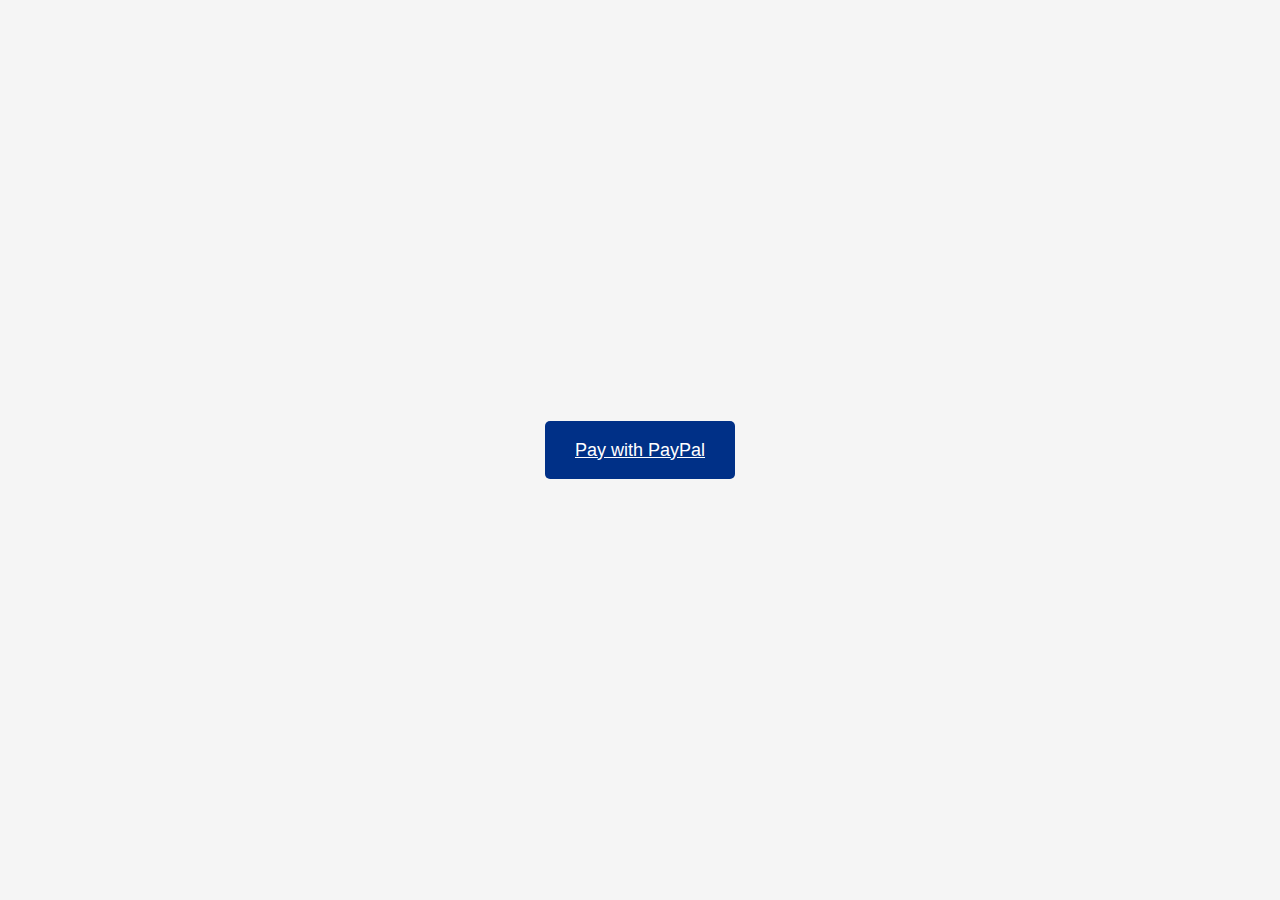
<file: pay.html>
<!DOCTYPE html>
<html lang="en">
<head>
  <meta charset="UTF-8">
  <meta name="viewport" content="width=device-width, initial-scale=1.0">
  <title>PayPal Payment Button</title>
  <style>
    /* Reset some default styles */
    body, h1, p, ul, li {
      margin: 0;
      padding: 0;
    }

    /* Basic styles for the page layout */
    body {
      font-family: Arial, sans-serif;
      line-height: 1.6;
      background-color: #f5f5f5;
      color: #333;
    }

    .container {
      display: flex;
      justify-content: center;
      align-items: center;
      height: 100vh;
    }

    .paypal-button {
      position: relative;
      border: none;
      background-color: #003087;
      color: #fff;
      font-size: 18px;
      padding: 15px 30px;
      cursor: pointer;
      border-radius: 5px;
      overflow: hidden;
      transition: background-color 0.3s;
    }

    .paypal-text {
      position: relative;
      z-index: 2;
    }

    .shine {
      position: absolute;
      top: 0;
      left: -100%;
      width: 100%;
      height: 100%;
      background: linear-gradient(to right, rgba(255, 255, 255, 0.2), rgba(255, 255, 255, 0.5), rgba(255, 255, 255, 0.2), rgba(255, 255, 255, 0.2));
      opacity: 0.8;
      animation: shineEffect 2.5s infinite;
    }

    @keyframes shineEffect {
      0% {
        left: -100%;
      }
      100% {
        left: 100%;
      }
    }
  </style>
</head>
<body>
  <div class="container">
    <a href="https://www.paypal.com/paypalme/mudassirs472" class="paypal-button">
      <span class="shine"></span>
      <span class="paypal-text">Pay with PayPal</span>
    </a>
  </div>
</body>
</html>
</file>
